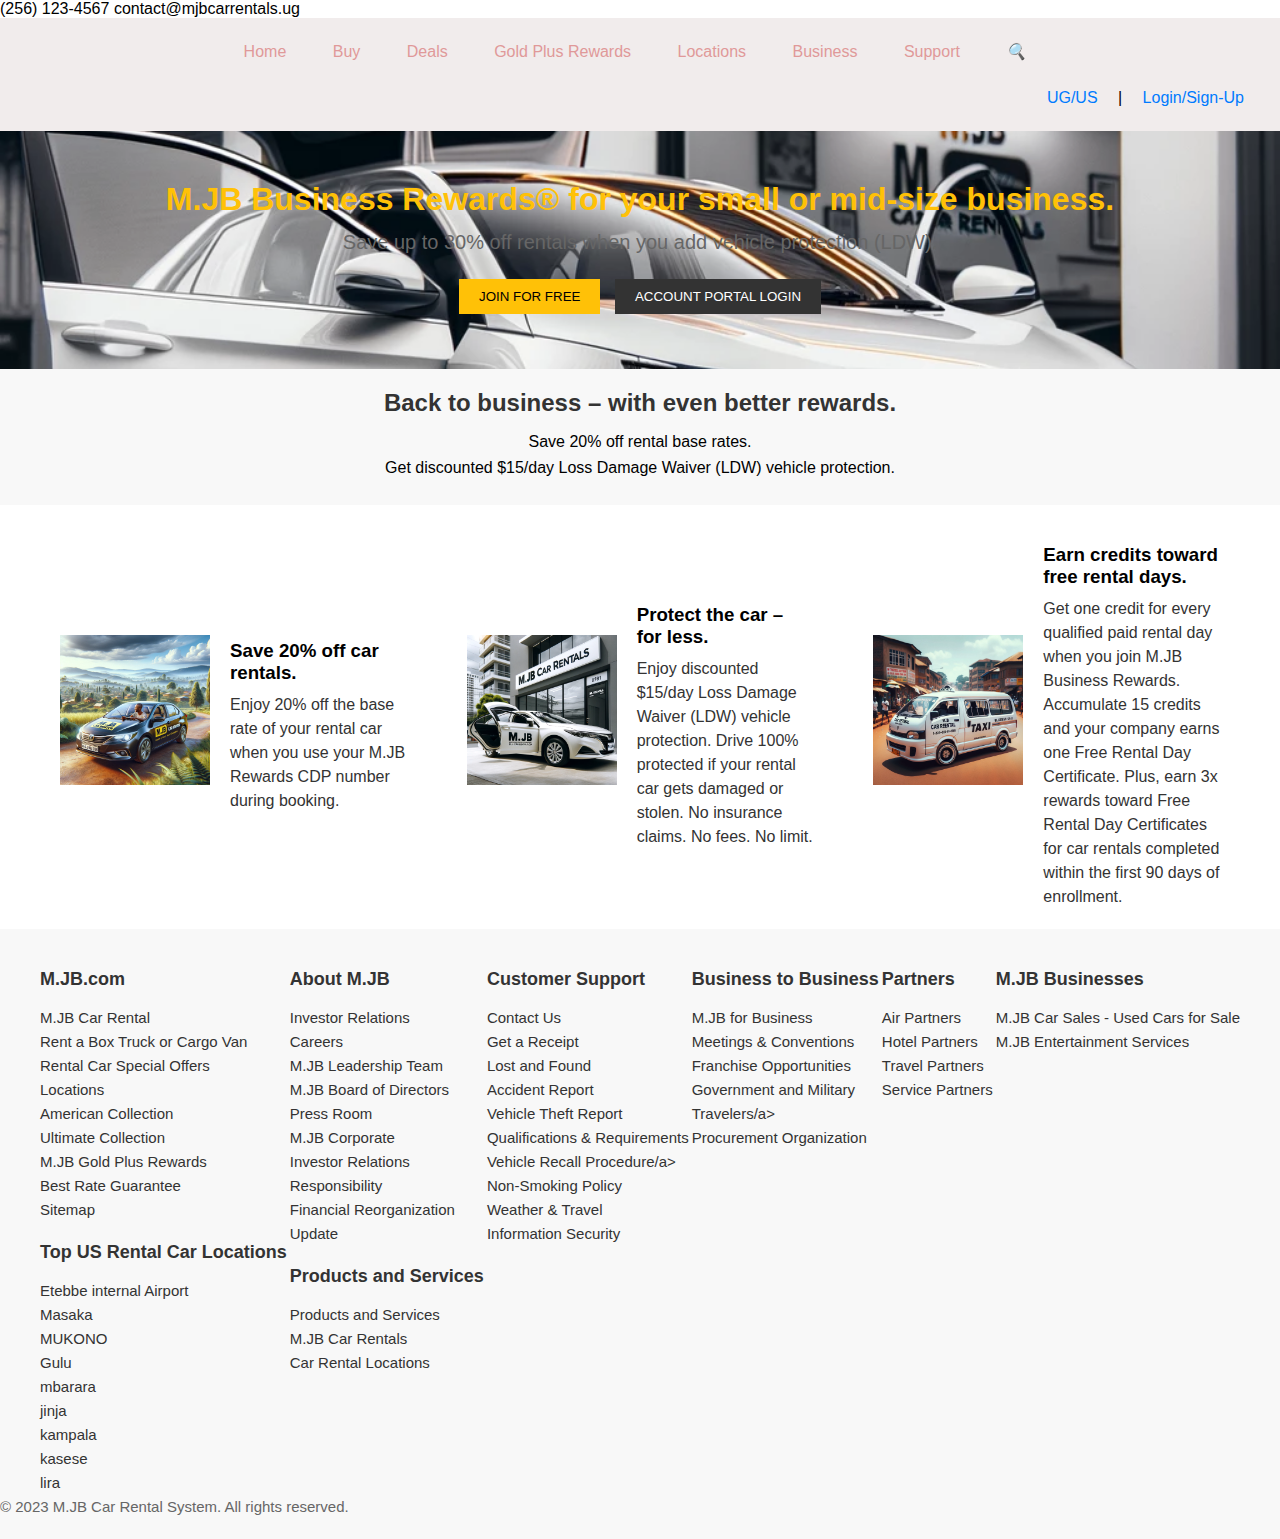
<file: business.html>
<!DOCTYPE html>
<html lang="en">
<head>
    <meta charset="UTF-8">
    <meta name="viewport" content="width=device-width, initial-scale=1.0">
    <title>M.JB Car Rentals - Business</title>
    <link rel="stylesheet" href="styles.css">
</head>
<body>
    <div class="top-bar">
        <div class="contact-info">
            <span class="phone-number">(256) 123-4567</span>
            <span class="email-address">contact@mjbcarrentals.ug</span>
        </div>
        <nav class="navbar">
            <ul class="nav-links">
                <li><a href="index.html">Home</a></li>
                <li><a href="buy.html">Buy</a></li>
                <li><a href="deals.html">Deals</a></li>
                <li><a href="rewards.html">Gold Plus Rewards</a></li>
                <li><a href="locations.html">Locations</a></li>
                <li><a href="business.html">Business</a></li>
                <li><a href="support.html">Support</a></li>
                <li><a href="search.html"><i class="search-icon">🔍</i></a></li>
            </ul>
            <div class="login-signup">
                <a href="language.html">UG/US</a> |
                <a href="login.html">Login/Sign-Up</a>
            </div>
        </nav>
        
    </div>
    
    <section class="business-hero">
        <h1>M.JB Business Rewards® for your small or mid-size business.</h1>
        <p>Save up to 30% off rentals when you add vehicle protection (LDW).</p>
        <button class="join-button">Join for Free</button>
        <button class="login-button">Account Portal Login</button>
    </section>

    <section class="benefits-section">
        <h2>Back to business – with even better rewards.</h2>
        <ul class="benefits-list">
            <li>Save 20% off rental base rates.</li>
            <li>Get discounted $15/day Loss Damage Waiver (LDW) vehicle protection.</li>
            <!-- More benefits -->
        </ul>
    </section>
    <div class="benefit-section">
        <div class="benefit">
          <img src="images/26.webp" alt="Discount Offer" class="benefit-image">
          <div class="benefit-info">
            <h3>Save 20% off car rentals.</h3>
            <p>Enjoy 20% off the base rate of your rental car when you use your M.JB Rewards CDP number during booking.</p>
          </div>
        </div>
      
        <div class="benefit">
          <img src="images/3.webp" alt="Vehicle Protection" class="benefit-image">
          <div class="benefit-info">
            <h3>Protect the car – for less.</h3>
            <p>Enjoy discounted $15/day Loss Damage Waiver (LDW) vehicle protection. Drive 100% protected if your rental car gets damaged or stolen. No insurance claims. No fees. No limit.</p>
          </div>
        </div>
      
        <div class="benefit">
          <img src="images/22.webp" alt="Free Rental Days" class="benefit-image">
          <div class="benefit-info">
            <h3>Earn credits toward free rental days.</h3>
            <p>Get one credit for every qualified paid rental day when you join M.JB Business Rewards. Accumulate 15 credits and your company earns one Free Rental Day Certificate. Plus, earn 3x rewards toward Free Rental Day Certificates for car rentals completed within the first 90 days of enrollment.</p>
          </div>
        </div>
      </div>
      <footer class="site-footer">
        <div class="footer-container">
            <div class="footer-column">
                <h3>M.JB.com</h3>
                <ul>
                    <li><a href="#">M.JB Car Rental</a></li>
                    <li><a href="#">Rent a Box Truck or Cargo Van</a></li>
                    <li><a href="#">Rental Car Special Offers</a></li>
                    <li><a href="#">Locations</a></li>
                    <li><a href="#">American Collection</a></li>
                    <li><a href="#">Ultimate Collection</a></li>
                    <li><a href="#">M.JB Gold Plus Rewards</a></li>
                    <li><a href="#">Best Rate Guarantee</a></li><li>
                        <a href="#">Sitemap</a></li>
                    <!-- Add more links -->
                </ul>
                <h3>Top US Rental Car Locations</h3>
                <ul>
                    <li><a href="#">Etebbe internal Airport</a></li>
                    <li><a href="#"> Masaka </a></li>
                    <li><a href="#">MUKONO</a></li>
                    <li><a href="#">Gulu</a></li>
                    <li><a href="#">mbarara</a></li>
                    <li><a href="#">jinja</a></li>
                    <li><a href="#">kampala</a></li>
                    <li><a href="#">kasese</a></li><li>
                        <a href="#">lira</a></li>
                    <!-- Add more links -->
                </ul>
            </div>
    
            <div class="footer-column">
                <h3>About M.JB </h3>
                <ul>
                    <li><a href="#">Investor Relations</a></li>
                    <li><a href="#">Careers</a></li>
                    <li><a href="#">M.JB Leadership Team</a></li>
                    <li><a href="#">M.JB Board of Directors</a></li>
                    <li><a href="#">Press Room</a></li>
                    <li><a href="#">M.JB Corporate</a></li>
                    <li><a href="#">Investor Relations</a></li>
                    <li><a href="#">Responsibility</a></li>
                    <li><a href="#">Financial Reorganization</a></li>
                    <li><a href="#">Update</a></li>
                    <!-- Add more links -->
                </ul>
                <h3>Products and Services </h3>
                <ul>
                    <li><a href="#">Products and Services</a></li>
                    <li><a href="#">M.JB Car Rentals</a></li>
                    <li><a href="#">Car Rental Locations</a></li>
                    
                    <!-- Add more links -->
                </ul>
            </div>
    
            <!-- Repeat for each column -->
    
            <div class="footer-column">
                <h3>Customer Support</h3>
                <ul>
                    <li><a href="#">Contact Us</a></li>
                    <li><a href="#">Get a Receipt</a></li>
                    <li><a href="#"> Lost and Found</a></li>
                    <li><a href="#">Accident Report</a></li>
                    <li><a href="#">Vehicle Theft Report</a></li>
                    <li><a href="#">Qualifications & Requirements</a></li>
                    <li><a href="#">Vehicle Recall Procedure/a></li>
                    <li><a href="#">Non-Smoking Policy</a></li>
                    <li><a href="#">Weather & Travel</a></li><li>
                        <a href="#">Information Security</a></li>

                    <!-- Add more links -->
                </ul>
            </div>
            <div class="footer-column">
                <h3>Business to Business</h3>
                <ul>
                    <li><a href="#">M.JB for Business</a></li>
                    <li><a href="#">Meetings & Conventions</a></li>
                    <li><a href="#"> Franchise Opportunities </a></li>
                    <li><a href="#">Government and Military</a></li>
                    <li><a href="#">Travelers/a></li>
                    <li><a href="#">Procurement Organization</a></li>
                    

                    <!-- Add more links -->
                </ul>
            </div>
            <div class="footer-column">
                <h3>Partners</h3>
                <ul>
                    <li><a href="#">Air Partners</a></li>
                    <li><a href="#">Hotel Partners</a></li>
                    <li><a href="#"> Travel Partners</a></li>
                    <li><a href="#">Service Partners</a></li>
        
        

                    <!-- Add more links -->
                </ul>
            </div>
            <div class="footer-column">
                <h3>M.JB Businesses</h3>
                <ul>
                    <li><a href="#">M.JB Car Sales - Used Cars for Sale</a></li>
                    <li><a href="#">M.JB Entertainment Services</a></li>

                    

                    <!-- Add more links -->
                </ul>
            </div>
    
    
            <!-- Add other columns -->
        </div>
        <div class="footer-social-media">
            <!-- Add social media links/icons here -->
        </div>
        <div class="footer-legal">
            <p>&copy; 2023 M.JB Car Rental System. All rights reserved.</p>
            <!-- Add more legal links -->
        </div>
    </footer>
      
</body>
</html>
</file>
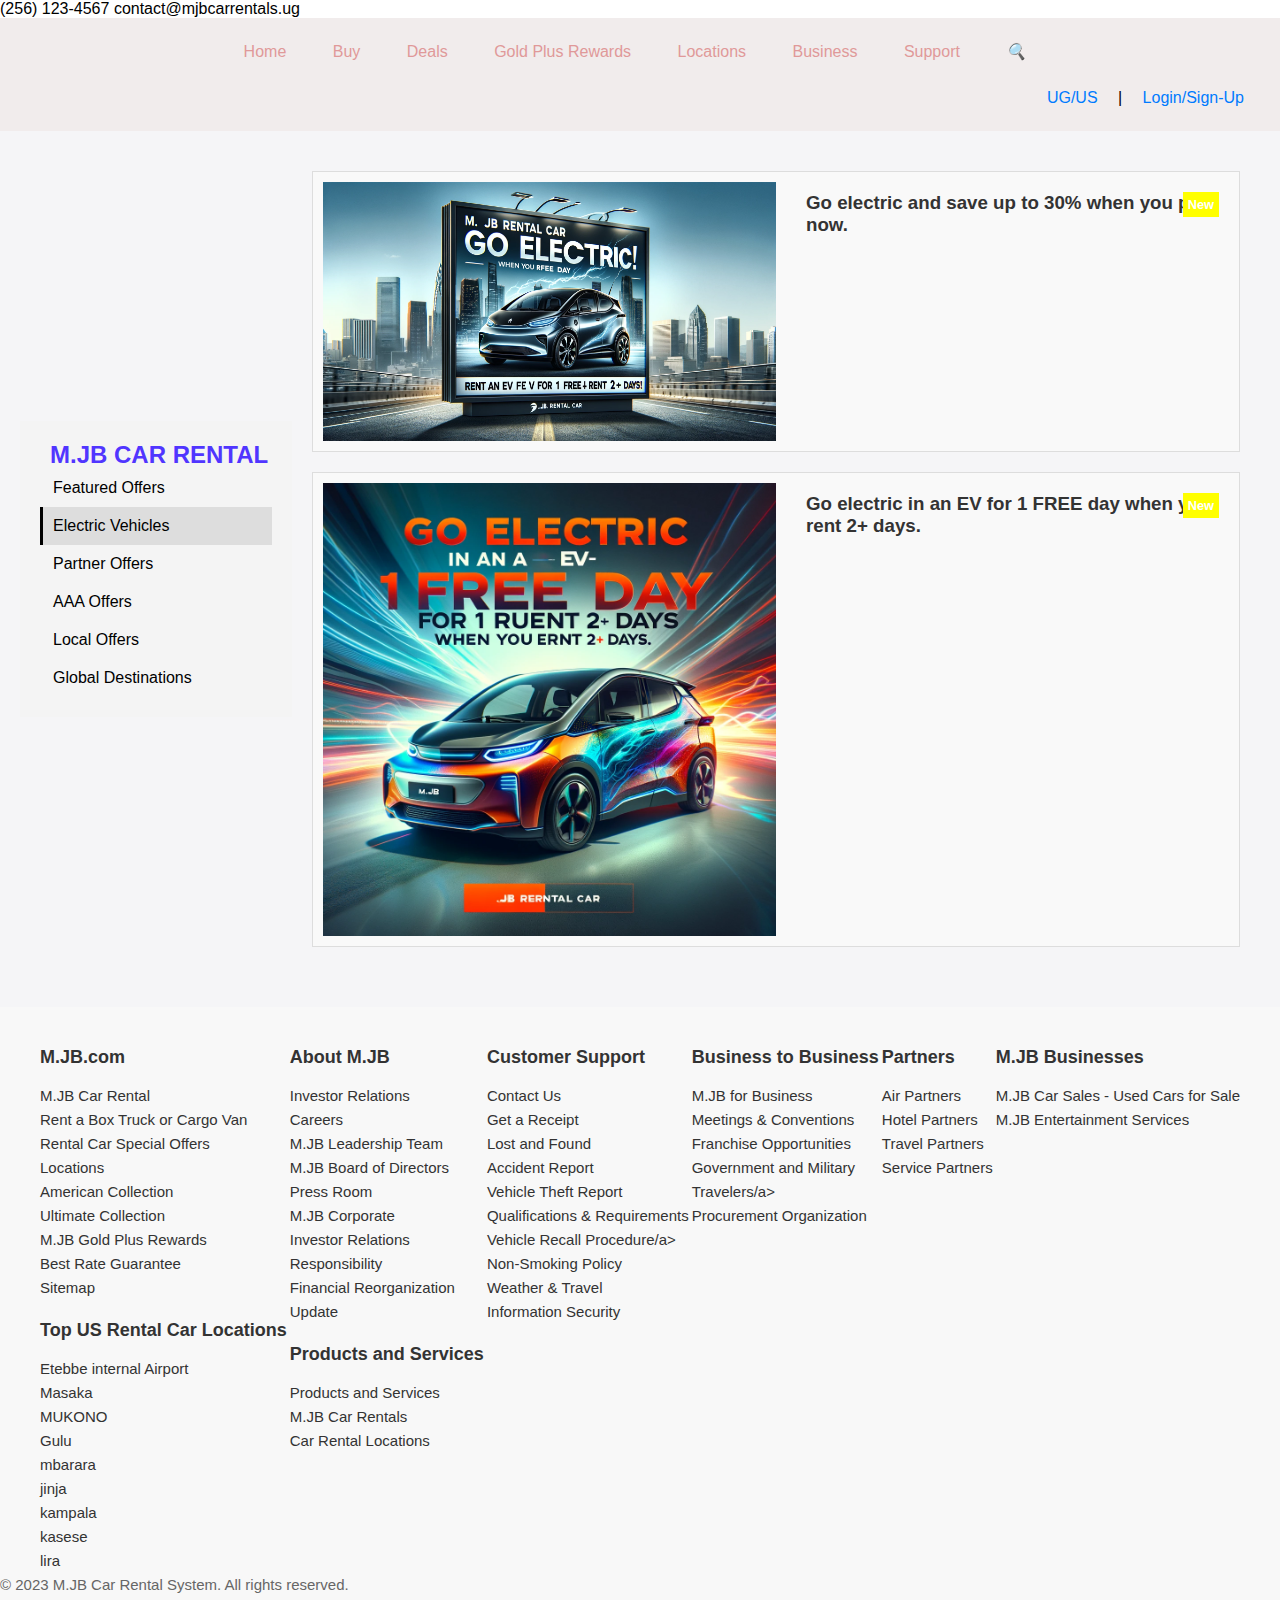
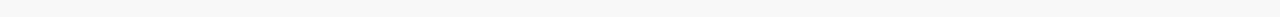
<file: deals.html>
<!DOCTYPE html>
<html lang="en">
<head>
    <meta charset="UTF-8">
    <meta name="viewport" content="width=device-width, initial-scale=1.0">
    <title>M.JB Car Rentals - Deals</title>
    <link rel="stylesheet" href="styles.css">
</head>
<body>
    <div class="top-bar">
        <div class="contact-info">
            <span class="phone-number">(256) 123-4567</span>
            <span class="email-address">contact@mjbcarrentals.ug</span>
        </div>
        <nav class="navbar">
            <ul class="nav-links">
                <li><a href="index.html">Home</a></li>
                <li><a href="buy.html">Buy</a></li>
                <li><a href="deals.html">Deals</a></li>
                <li><a href="rewards.html">Gold Plus Rewards</a></li>
                <li><a href="locations.html">Locations</a></li>
                <li><a href="business.html">Business</a></li>
                <li><a href="support.html">Support</a></li>
                <li><a href="search.html"><i class="search-icon">🔍</i></a></li>
            </ul>
            <div class="login-signup">
                <a href="language.html">UG/US</a> |
                <a href="login.html">Login/Sign-Up</a>
            </div>
        </nav>
        
    </div>
    <div class="container">
        <aside class="sidebar">
            <h2>M.JB CAR RENTAL</h2>
            <nav class="sidebar-nav">
                <ul>
                    <li><a href="#">Featured Offers</a></li>
                    <li><a href="#" class="active">Electric Vehicles</a></li>
                    <li><a href="#">Partner Offers</a></li>
                    <li><a href="#">AAA Offers</a></li>
                    <li><a href="#">Local Offers</a></li>
                    <li><a href="#">Global Destinations</a></li>
                </ul>
            </nav>
        </aside>
        <main class="content">
            <div class="deal">
                <img src="images/2A.webp" alt="Electric Vehicle" class="deal-image">
                <div class="deal-info">
                    <span class="deal-badge">New</span>
                    <h3>Go electric and save up to 30% when you pay now.</h3>
                </div>
            </div>
            <div class="deal">
                <img src="images/1A.webp" alt="Electric Vehicle City" class="deal-image">
                <div class="deal-info">
                    <span class="deal-badge">New</span>
                    <h3>Go electric in an EV for 1 FREE day when you rent 2+ days.</h3>
                </div>
            </div>
            <!-- More deals here -->
        </main>
    </div>
    <footer class="site-footer">
        <div class="footer-container">
            <div class="footer-column">
                <h3>M.JB.com</h3>
                <ul>
                    <li><a href="#">M.JB Car Rental</a></li>
                    <li><a href="#">Rent a Box Truck or Cargo Van</a></li>
                    <li><a href="#">Rental Car Special Offers</a></li>
                    <li><a href="#">Locations</a></li>
                    <li><a href="#">American Collection</a></li>
                    <li><a href="#">Ultimate Collection</a></li>
                    <li><a href="#">M.JB Gold Plus Rewards</a></li>
                    <li><a href="#">Best Rate Guarantee</a></li><li>
                        <a href="#">Sitemap</a></li>
                    <!-- Add more links -->
                </ul>
                <h3>Top US Rental Car Locations</h3>
                <ul>
                    <li><a href="#">Etebbe internal Airport</a></li>
                    <li><a href="#"> Masaka </a></li>
                    <li><a href="#">MUKONO</a></li>
                    <li><a href="#">Gulu</a></li>
                    <li><a href="#">mbarara</a></li>
                    <li><a href="#">jinja</a></li>
                    <li><a href="#">kampala</a></li>
                    <li><a href="#">kasese</a></li><li>
                        <a href="#">lira</a></li>
                    <!-- Add more links -->
                </ul>
            </div>
    
            <div class="footer-column">
                <h3>About M.JB </h3>
                <ul>
                    <li><a href="#">Investor Relations</a></li>
                    <li><a href="#">Careers</a></li>
                    <li><a href="#">M.JB Leadership Team</a></li>
                    <li><a href="#">M.JB Board of Directors</a></li>
                    <li><a href="#">Press Room</a></li>
                    <li><a href="#">M.JB Corporate</a></li>
                    <li><a href="#">Investor Relations</a></li>
                    <li><a href="#">Responsibility</a></li>
                    <li><a href="#">Financial Reorganization</a></li>
                    <li><a href="#">Update</a></li>
                    <!-- Add more links -->
                </ul>
                <h3>Products and Services </h3>
                <ul>
                    <li><a href="#">Products and Services</a></li>
                    <li><a href="#">M.JB Car Rentals</a></li>
                    <li><a href="#">Car Rental Locations</a></li>
                    
                    <!-- Add more links -->
                </ul>
            </div>
    
            <!-- Repeat for each column -->
    
            <div class="footer-column">
                <h3>Customer Support</h3>
                <ul>
                    <li><a href="#">Contact Us</a></li>
                    <li><a href="#">Get a Receipt</a></li>
                    <li><a href="#"> Lost and Found</a></li>
                    <li><a href="#">Accident Report</a></li>
                    <li><a href="#">Vehicle Theft Report</a></li>
                    <li><a href="#">Qualifications & Requirements</a></li>
                    <li><a href="#">Vehicle Recall Procedure/a></li>
                    <li><a href="#">Non-Smoking Policy</a></li>
                    <li><a href="#">Weather & Travel</a></li><li>
                        <a href="#">Information Security</a></li>

                    <!-- Add more links -->
                </ul>
            </div>
            <div class="footer-column">
                <h3>Business to Business</h3>
                <ul>
                    <li><a href="#">M.JB for Business</a></li>
                    <li><a href="#">Meetings & Conventions</a></li>
                    <li><a href="#"> Franchise Opportunities </a></li>
                    <li><a href="#">Government and Military</a></li>
                    <li><a href="#">Travelers/a></li>
                    <li><a href="#">Procurement Organization</a></li>
                    

                    <!-- Add more links -->
                </ul>
            </div>
            <div class="footer-column">
                <h3>Partners</h3>
                <ul>
                    <li><a href="#">Air Partners</a></li>
                    <li><a href="#">Hotel Partners</a></li>
                    <li><a href="#"> Travel Partners</a></li>
                    <li><a href="#">Service Partners</a></li>
        
        

                    <!-- Add more links -->
                </ul>
            </div>
            <div class="footer-column">
                <h3>M.JB Businesses</h3>
                <ul>
                    <li><a href="#">M.JB Car Sales - Used Cars for Sale</a></li>
                    <li><a href="#">M.JB Entertainment Services</a></li>

                    

                    <!-- Add more links -->
                </ul>
            </div>
    
    
            <!-- Add other columns -->
        </div>
        <div class="footer-social-media">
            <!-- Add social media links/icons here -->
        </div>
        <div class="footer-legal">
            <p>&copy; 2023 M.JB Car Rental System. All rights reserved.</p>
            <!-- Add more legal links -->
        </div>
    </footer>
    
</body>
</html>
</file>
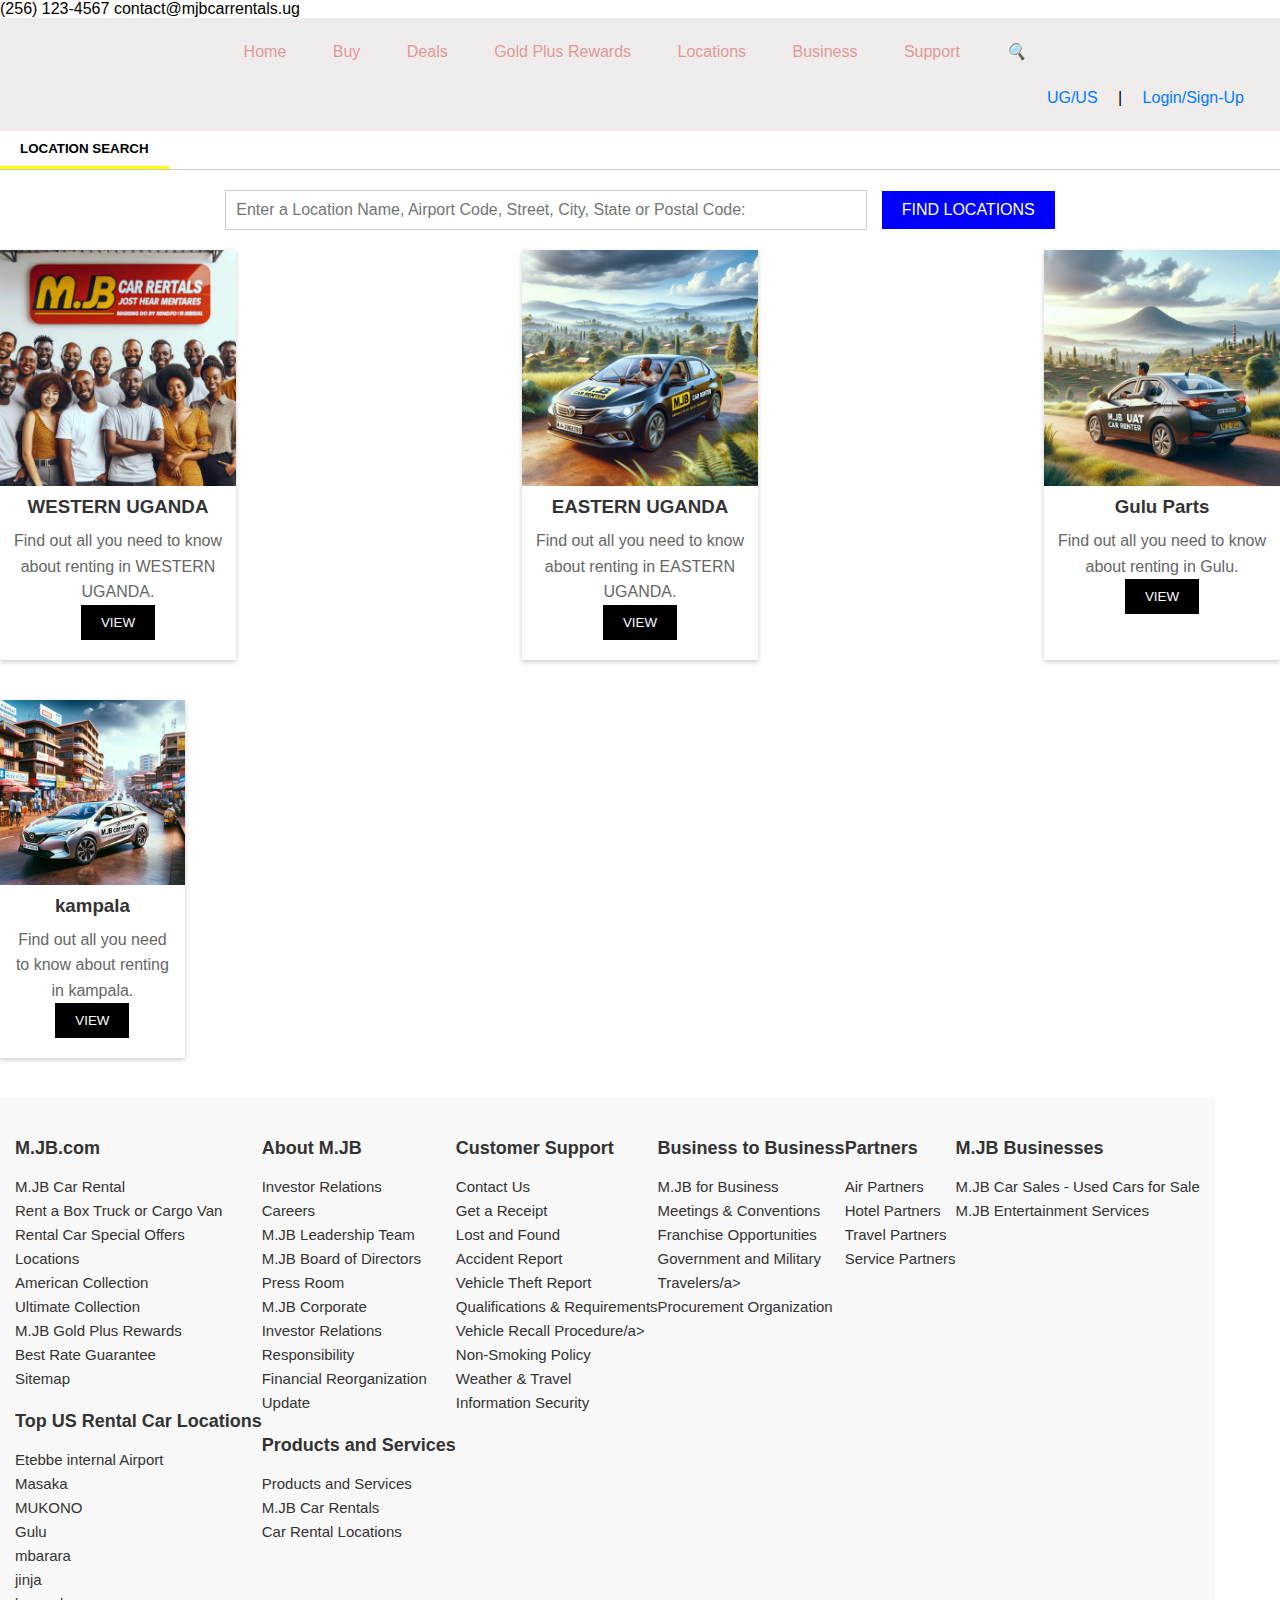
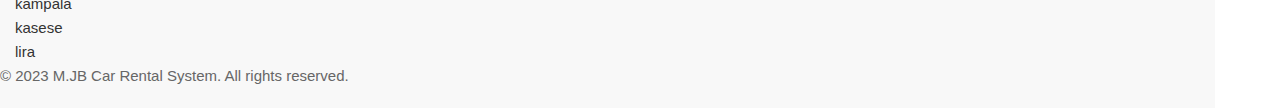
<file: locations.html>
<!DOCTYPE html>
<html lang="en">
<head>
    <meta charset="UTF-8">
    <meta name="viewport" content="width=device-width, initial-scale=1.0">
    <title>M.JB Car Rentals - Locations</title>
    <link rel="stylesheet" href="styles.css">
</head>
<body>
    <div class="top-bar">
        <div class="contact-info">
            <span class="phone-number">(256) 123-4567</span>
            <span class="email-address">contact@mjbcarrentals.ug</span>
        </div>
        <nav class="navbar">
            <ul class="nav-links">
                <li><a href="index.html">Home</a></li>
                <li><a href="buy.html">Buy</a></li>
                <li><a href="deals.html">Deals</a></li>
                <li><a href="rewards.html">Gold Plus Rewards</a></li>
                <li><a href="locations.html">Locations</a></li>
                <li><a href="business.html">Business</a></li>
                <li><a href="support.html">Support</a></li>
                <li><a href="search.html"><i class="search-icon">🔍</i></a></li>
            </ul>
            <div class="login-signup">
                <a href="language.html">UG/US</a> |
                <a href="login.html">Login/Sign-Up</a>
            </div>
        </nav>
        
    </div>
    <div class="tabs">
        <button class="tab-button active">Location Search</button>
        <button class="tab-button">Location Directory</button>
    </div>
    <div class="search-container">
        <input type="text" id="location-search" name="location-search" placeholder="Enter a Location Name, Airport Code, Street, City, State or Postal Code:">
        <button id="find-locations" name="find-locations">Find Locations</button>
    </div>
    <div class="locations-section">
        <div class="location-card">
          <img src="images/10.webp" alt="WESTERN UGANDA" class="location-image">
          <h3>WESTERN UGANDA</h3>
          <p>Find out all you need to know about renting in WESTERN UGANDA.</p>
          <button>View</button>
        </div>
        <div class="location-card">
            <img src="images/26.webp" alt="WESTERN UGANDA" class="location-image">
            <h3>EASTERN UGANDA</h3>
            <p>Find out all you need to know about renting in EASTERN UGANDA.</p>
            <button>View</button>
          </div>
        
        <!-- Repeat for each location -->
        
        <div class="location-card">
          <img src="images/27.webp" alt="Gulu" class="location-image">
          <h3>Gulu Parts</h3>
          <p>Find out all you need to know about renting in Gulu.</p>
          <button>View</button>
        </div>
        <div class="locations-section">
            <div class="location-card">
              <img src="images/24.webp" alt="kampala" class="location-image">
              <h3>kampala</h3>
              <p>Find out all you need to know about renting in kampala.</p>
              <button>View</button>
            </div>
            
            <!-- Repeat for each location -->
            
          

        
        <!-- Add more location cards here -->
      </div>
      
    <footer class="site-footer">
        <div class="footer-container">
            <div class="footer-column">
                <h3>M.JB.com</h3>
                <ul>
                    <li><a href="#">M.JB Car Rental</a></li>
                    <li><a href="#">Rent a Box Truck or Cargo Van</a></li>
                    <li><a href="#">Rental Car Special Offers</a></li>
                    <li><a href="#">Locations</a></li>
                    <li><a href="#">American Collection</a></li>
                    <li><a href="#">Ultimate Collection</a></li>
                    <li><a href="#">M.JB Gold Plus Rewards</a></li>
                    <li><a href="#">Best Rate Guarantee</a></li><li>
                        <a href="#">Sitemap</a></li>
                    <!-- Add more links -->
                </ul>
                <h3>Top US Rental Car Locations</h3>
                <ul>
                    <li><a href="#">Etebbe internal Airport</a></li>
                    <li><a href="#"> Masaka </a></li>
                    <li><a href="#">MUKONO</a></li>
                    <li><a href="#">Gulu</a></li>
                    <li><a href="#">mbarara</a></li>
                    <li><a href="#">jinja</a></li>
                    <li><a href="#">kampala</a></li>
                    <li><a href="#">kasese</a></li><li>
                        <a href="#">lira</a></li>
                    <!-- Add more links -->
                </ul>
            </div>
    
            <div class="footer-column">
                <h3>About M.JB </h3>
                <ul>
                    <li><a href="#">Investor Relations</a></li>
                    <li><a href="#">Careers</a></li>
                    <li><a href="#">M.JB Leadership Team</a></li>
                    <li><a href="#">M.JB Board of Directors</a></li>
                    <li><a href="#">Press Room</a></li>
                    <li><a href="#">M.JB Corporate</a></li>
                    <li><a href="#">Investor Relations</a></li>
                    <li><a href="#">Responsibility</a></li>
                    <li><a href="#">Financial Reorganization</a></li>
                    <li><a href="#">Update</a></li>
                    <!-- Add more links -->
                </ul>
                <h3>Products and Services </h3>
                <ul>
                    <li><a href="#">Products and Services</a></li>
                    <li><a href="#">M.JB Car Rentals</a></li>
                    <li><a href="#">Car Rental Locations</a></li>
                    
                    <!-- Add more links -->
                </ul>
            </div>
    
            <!-- Repeat for each column -->
    
            <div class="footer-column">
                <h3>Customer Support</h3>
                <ul>
                    <li><a href="#">Contact Us</a></li>
                    <li><a href="#">Get a Receipt</a></li>
                    <li><a href="#"> Lost and Found</a></li>
                    <li><a href="#">Accident Report</a></li>
                    <li><a href="#">Vehicle Theft Report</a></li>
                    <li><a href="#">Qualifications & Requirements</a></li>
                    <li><a href="#">Vehicle Recall Procedure/a></li>
                    <li><a href="#">Non-Smoking Policy</a></li>
                    <li><a href="#">Weather & Travel</a></li><li>
                        <a href="#">Information Security</a></li>

                    <!-- Add more links -->
                </ul>
            </div>
            <div class="footer-column">
                <h3>Business to Business</h3>
                <ul>
                    <li><a href="#">M.JB for Business</a></li>
                    <li><a href="#">Meetings & Conventions</a></li>
                    <li><a href="#"> Franchise Opportunities </a></li>
                    <li><a href="#">Government and Military</a></li>
                    <li><a href="#">Travelers/a></li>
                    <li><a href="#">Procurement Organization</a></li>
                    

                    <!-- Add more links -->
                </ul>
            </div>
            <div class="footer-column">
                <h3>Partners</h3>
                <ul>
                    <li><a href="#">Air Partners</a></li>
                    <li><a href="#">Hotel Partners</a></li>
                    <li><a href="#"> Travel Partners</a></li>
                    <li><a href="#">Service Partners</a></li>
        
        

                    <!-- Add more links -->
                </ul>
            </div>
            <div class="footer-column">
                <h3>M.JB Businesses</h3>
                <ul>
                    <li><a href="#">M.JB Car Sales - Used Cars for Sale</a></li>
                    <li><a href="#">M.JB Entertainment Services</a></li>

                    

                    <!-- Add more links -->
                </ul>
            </div>
    
    
            <!-- Add other columns -->
        </div>
        <div class="footer-social-media">
            <!-- Add social media links/icons here -->
        </div>
        <div class="footer-legal">
            <p>&copy; 2023 M.JB Car Rental System. All rights reserved.</p>
            <!-- Add more legal links -->
        </div>
    </footer>
</body>
</html>
</file>
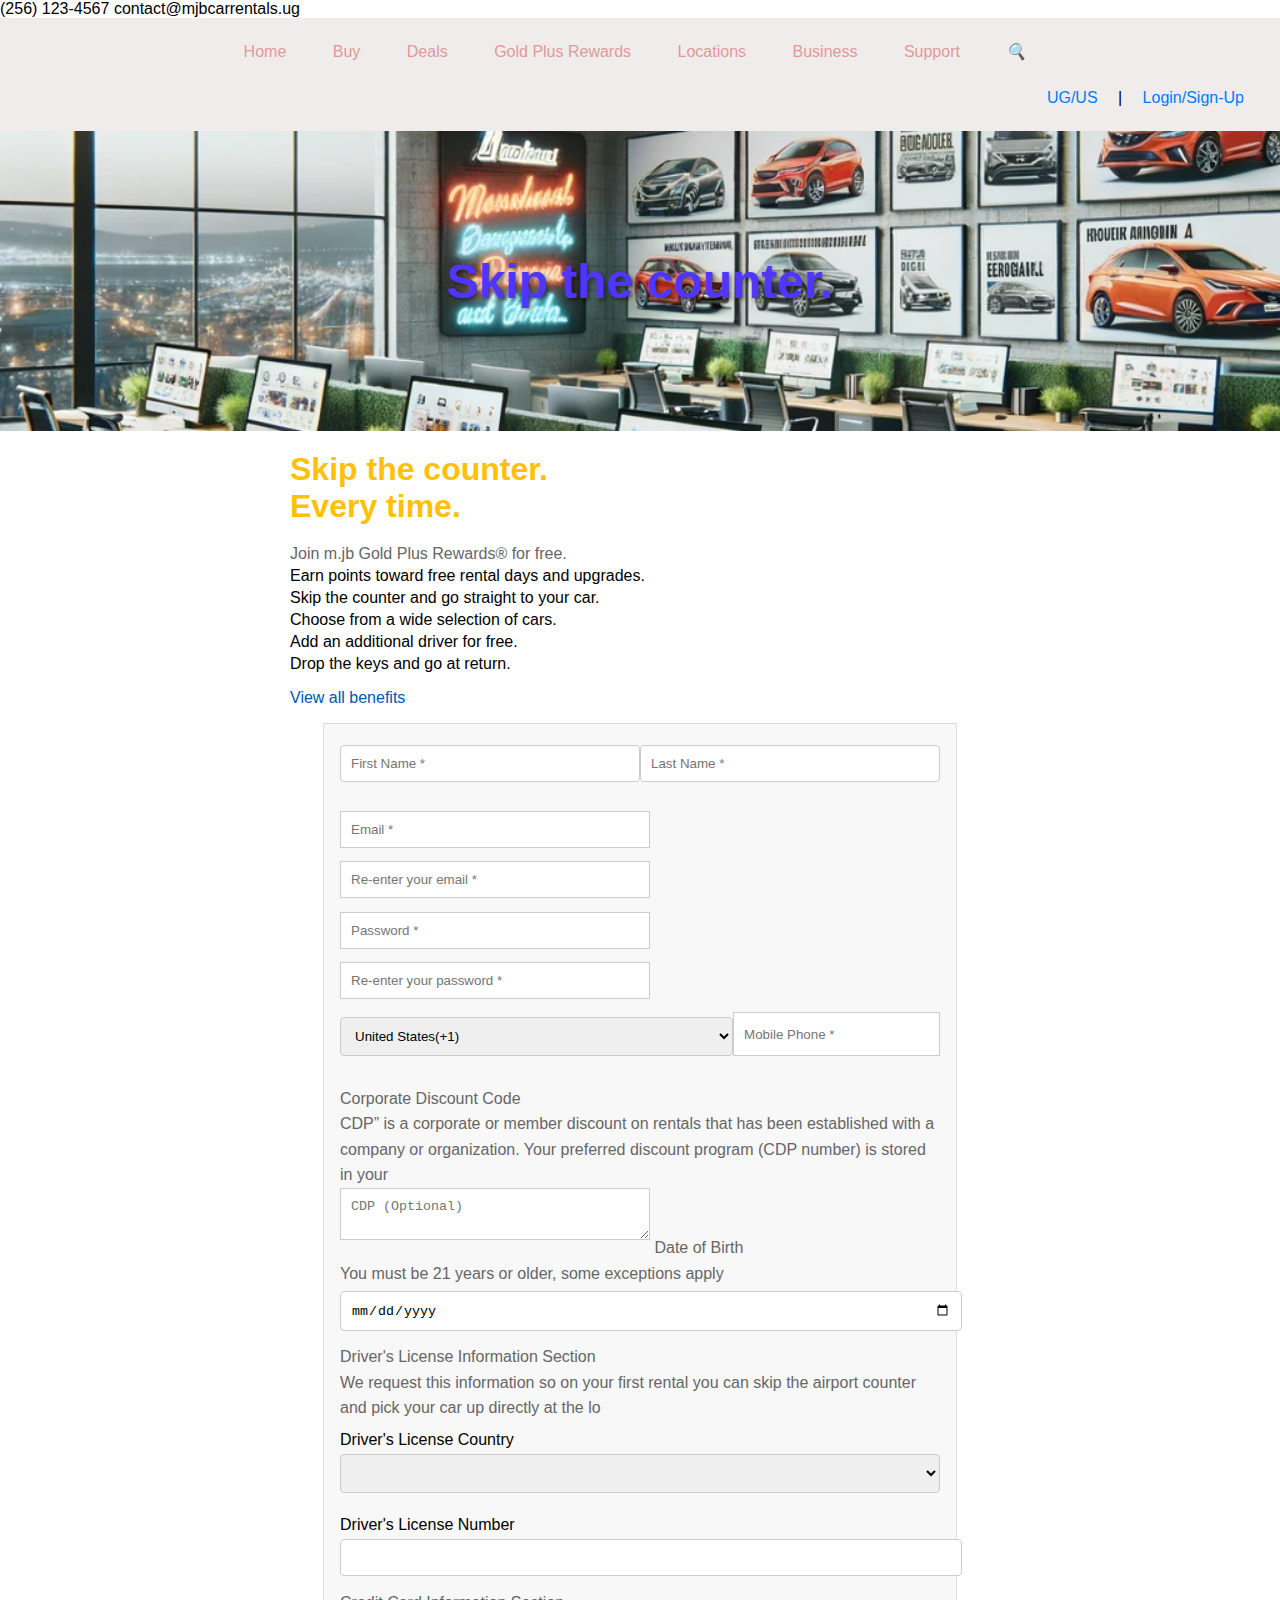
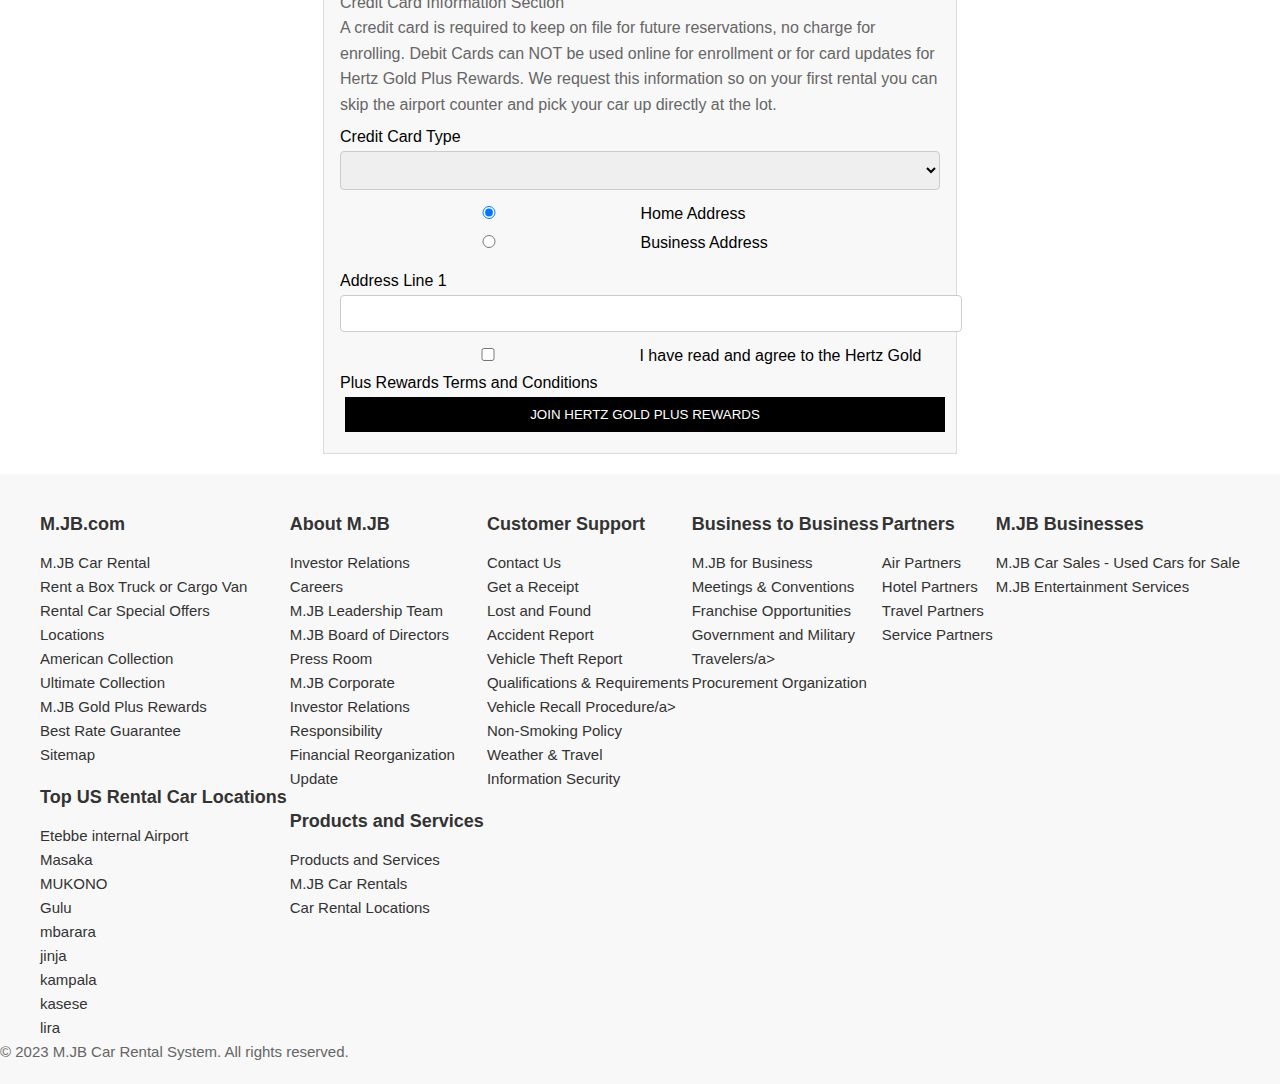
<file: rewards.html>
<!DOCTYPE html>
<html lang="en">
<head>
    <meta charset="UTF-8">
    <meta name="viewport" content="width=device-width, initial-scale=1.0">
    <title>M.JB Car Rentals - Rewards</title>
    <link rel="stylesheet" href="styles.css">
</head>
<body>
    <div class="top-bar">
        <div class="contact-info">
            <span class="phone-number">(256) 123-4567</span>
            <span class="email-address">contact@mjbcarrentals.ug</span>
        </div>
        <nav class="navbar">
            <ul class="nav-links">
                <li><a href="index.html">Home</a></li>
                <li><a href="buy.html">Buy</a></li>
                <li><a href="deals.html">Deals</a></li>
                <li><a href="rewards.html">Gold Plus Rewards</a></li>
                <li><a href="locations.html">Locations</a></li>
                <li><a href="business.html">Business</a></li>
                <li><a href="support.html">Support</a></li>
                <li><a href="search.html"><i class="search-icon">🔍</i></a></li>
            </ul>
            <div class="login-signup">
                <a href="language.html">UG/US</a> |
                <a href="login.html">Login/Sign-Up</a>
            </div>
        </nav>
        <!-- Place this at the top of your rewards page where you want the image to appear -->
<header class="rewards-header">
    <h2>Skip the counter.</h2>
</header>

<!-- The rest of your rewards page content goes here -->

        
    </div>
    <div class="rewards-container">
        <div class="rewards-info">

            <div class="rewards-section">
                <h1>Skip the counter.<br>Every time.</h1>
                <p>Join m.jb Gold Plus Rewards® for free.</p>
                <ul class="rewards-list">
                    <li>Earn points toward free rental days and upgrades.</li>
                    <li>Skip the counter and go straight to your car.</li>
                    <li>Choose from a wide selection of cars.</li>
                    <li>Add an additional driver for free.</li>
                    <li>Drop the keys and go at return.</li>
                </ul>
                <a href="#" class="view-all-benefits">View all benefits</a>
            
                <form class="rewards-form">
                    <div class="form-row">
                        <input type="text" placeholder="First Name *" required>
                        <input type="text" placeholder="Last Name *" required>
                    </div>
                    <input type="email" placeholder="Email *" required>
                    <input type="email" placeholder="Re-enter your email *" required>
                    <input type="password" placeholder="Password *" required>
                    <input type="password" placeholder="Re-enter your password *" required>
                    <div class="form-row">
                        <select name="country-code" required>
                            <option value="1">United States(+1)</option>
                            <!-- More country codes -->
                        </select>
                        <input type="tel" placeholder="Mobile Phone *" required>
                    </div>
                    <p>Corporate Discount Code</p>
                    <p>CDP” is a corporate or member discount on rentals that has been established with a company or organization. Your preferred discount program (CDP number) is stored in your <br and appears in the Reservation process. If you don’t have a CDP, please proceed to the next section.</p>
                    <textarea placeholder="CDP (Optional)"></textarea>
                    

                    <label for="dob">Date of Birth</label>
                    <p>You must be 21 years or older, some exceptions apply</p>
                    <input type="date" id="dob" name="dob" required>

                    <p> Driver's License Information Section</p>
                    <p>We request this information so on your first rental you can skip the airport counter and pick your car up directly at the lo</p>

                    <label for="drivers-license-country">Driver's License Country</label>
                    <select id="drivers-license-country" name="drivers-license-country" required>
                        <!-- Populate with options -->
                    </select>

                    <label for="drivers-license-number">Driver's License Number</label>
                    <input type="text" id="drivers-license-number" name="drivers-license-number" required>

                    <!-- Credit Card Information Section -->
                    <p>Credit Card Information Section</p>
                    <P>A credit card is required to keep on file for future reservations, no charge for enrolling. Debit Cards can NOT be used online for enrollment or for card updates for Hertz Gold Plus Rewards.

                        We request this information so on your first rental you can skip the airport counter and pick your car up directly at the lot.</P>
                    <label for="credit-card-type">Credit Card Type</label>
                    <select id="credit-card-type" name="credit-card-type" required>
                        <!-- Populate with options -->
                    </select>

                    <!-- Billing Address Section -->
                    <div class="address-selection">
                        <input type="radio" id="home-address" name="address-type" checked>
                        <label for="home-address">Home Address</label>
                        <input type="radio" id="business-address" name="address-type">
                        <label for="business-address">Business Address</label>
                    </div>

                    <label for="address-line1">Address Line 1</label>
                    <input type="text" id="address-line1" name="address-line1" required>

                    <!-- ... (additional address fields) ... -->

                    <!-- Terms and Conditions Checkbox -->
                    <div class="terms-and-conditions">
                        <input type="checkbox" id="terms" name="terms" required>
                        <label for="terms">I have read and agree to the Hertz Gold Plus Rewards Terms and Conditions</label>
                    </div>

                    <!-- Form Submission Button -->
                    <button type="submit" class="join-button">Join Hertz Gold Plus Rewards</button>

                    <!-- ... (end of form) ... -->

            
                    
                    

                </form>
            </div>
            
    <footer class="site-footer">
        <div class="footer-container">
            <div class="footer-column">
                <h3>M.JB.com</h3>
                <ul>
                    <li><a href="#">M.JB Car Rental</a></li>
                    <li><a href="#">Rent a Box Truck or Cargo Van</a></li>
                    <li><a href="#">Rental Car Special Offers</a></li>
                    <li><a href="#">Locations</a></li>
                    <li><a href="#">American Collection</a></li>
                    <li><a href="#">Ultimate Collection</a></li>
                    <li><a href="#">M.JB Gold Plus Rewards</a></li>
                    <li><a href="#">Best Rate Guarantee</a></li><li>
                        <a href="#">Sitemap</a></li>
                    <!-- Add more links -->
                </ul>
                <h3>Top US Rental Car Locations</h3>
                <ul>
                    <li><a href="#">Etebbe internal Airport</a></li>
                    <li><a href="#"> Masaka </a></li>
                    <li><a href="#">MUKONO</a></li>
                    <li><a href="#">Gulu</a></li>
                    <li><a href="#">mbarara</a></li>
                    <li><a href="#">jinja</a></li>
                    <li><a href="#">kampala</a></li>
                    <li><a href="#">kasese</a></li><li>
                        <a href="#">lira</a></li>
                    <!-- Add more links -->
                </ul>
            </div>
    
            <div class="footer-column">
                <h3>About M.JB </h3>
                <ul>
                    <li><a href="#">Investor Relations</a></li>
                    <li><a href="#">Careers</a></li>
                    <li><a href="#">M.JB Leadership Team</a></li>
                    <li><a href="#">M.JB Board of Directors</a></li>
                    <li><a href="#">Press Room</a></li>
                    <li><a href="#">M.JB Corporate</a></li>
                    <li><a href="#">Investor Relations</a></li>
                    <li><a href="#">Responsibility</a></li>
                    <li><a href="#">Financial Reorganization</a></li>
                    <li><a href="#">Update</a></li>
                    <!-- Add more links -->
                </ul>
                <h3>Products and Services </h3>
                <ul>
                    <li><a href="#">Products and Services</a></li>
                    <li><a href="#">M.JB Car Rentals</a></li>
                    <li><a href="#">Car Rental Locations</a></li>
                    
                    <!-- Add more links -->
                </ul>
            </div>
    
            <!-- Repeat for each column -->
    
            <div class="footer-column">
                <h3>Customer Support</h3>
                <ul>
                    <li><a href="#">Contact Us</a></li>
                    <li><a href="#">Get a Receipt</a></li>
                    <li><a href="#"> Lost and Found</a></li>
                    <li><a href="#">Accident Report</a></li>
                    <li><a href="#">Vehicle Theft Report</a></li>
                    <li><a href="#">Qualifications & Requirements</a></li>
                    <li><a href="#">Vehicle Recall Procedure/a></li>
                    <li><a href="#">Non-Smoking Policy</a></li>
                    <li><a href="#">Weather & Travel</a></li><li>
                        <a href="#">Information Security</a></li>

                    <!-- Add more links -->
                </ul>
            </div>
            <div class="footer-column">
                <h3>Business to Business</h3>
                <ul>
                    <li><a href="#">M.JB for Business</a></li>
                    <li><a href="#">Meetings & Conventions</a></li>
                    <li><a href="#"> Franchise Opportunities </a></li>
                    <li><a href="#">Government and Military</a></li>
                    <li><a href="#">Travelers/a></li>
                    <li><a href="#">Procurement Organization</a></li>
                    

                    <!-- Add more links -->
                </ul>
            </div>
            <div class="footer-column">
                <h3>Partners</h3>
                <ul>
                    <li><a href="#">Air Partners</a></li>
                    <li><a href="#">Hotel Partners</a></li>
                    <li><a href="#"> Travel Partners</a></li>
                    <li><a href="#">Service Partners</a></li>
        
        

                    <!-- Add more links -->
                </ul>
            </div>
            <div class="footer-column">
                <h3>M.JB Businesses</h3>
                <ul>
                    <li><a href="#">M.JB Car Sales - Used Cars for Sale</a></li>
                    <li><a href="#">M.JB Entertainment Services</a></li>

                    

                    <!-- Add more links -->
                </ul>
            </div>
    
    
            <!-- Add other columns -->
        </div>
        <div class="footer-social-media">
            <!-- Add social media links/icons here -->
        </div>
        <div class="footer-legal">
            <p>&copy; 2023 M.JB Car Rental System. All rights reserved.</p>
            <!-- Add more legal links -->
        </div>
    </footer>
    
</body>
</html>
</file>
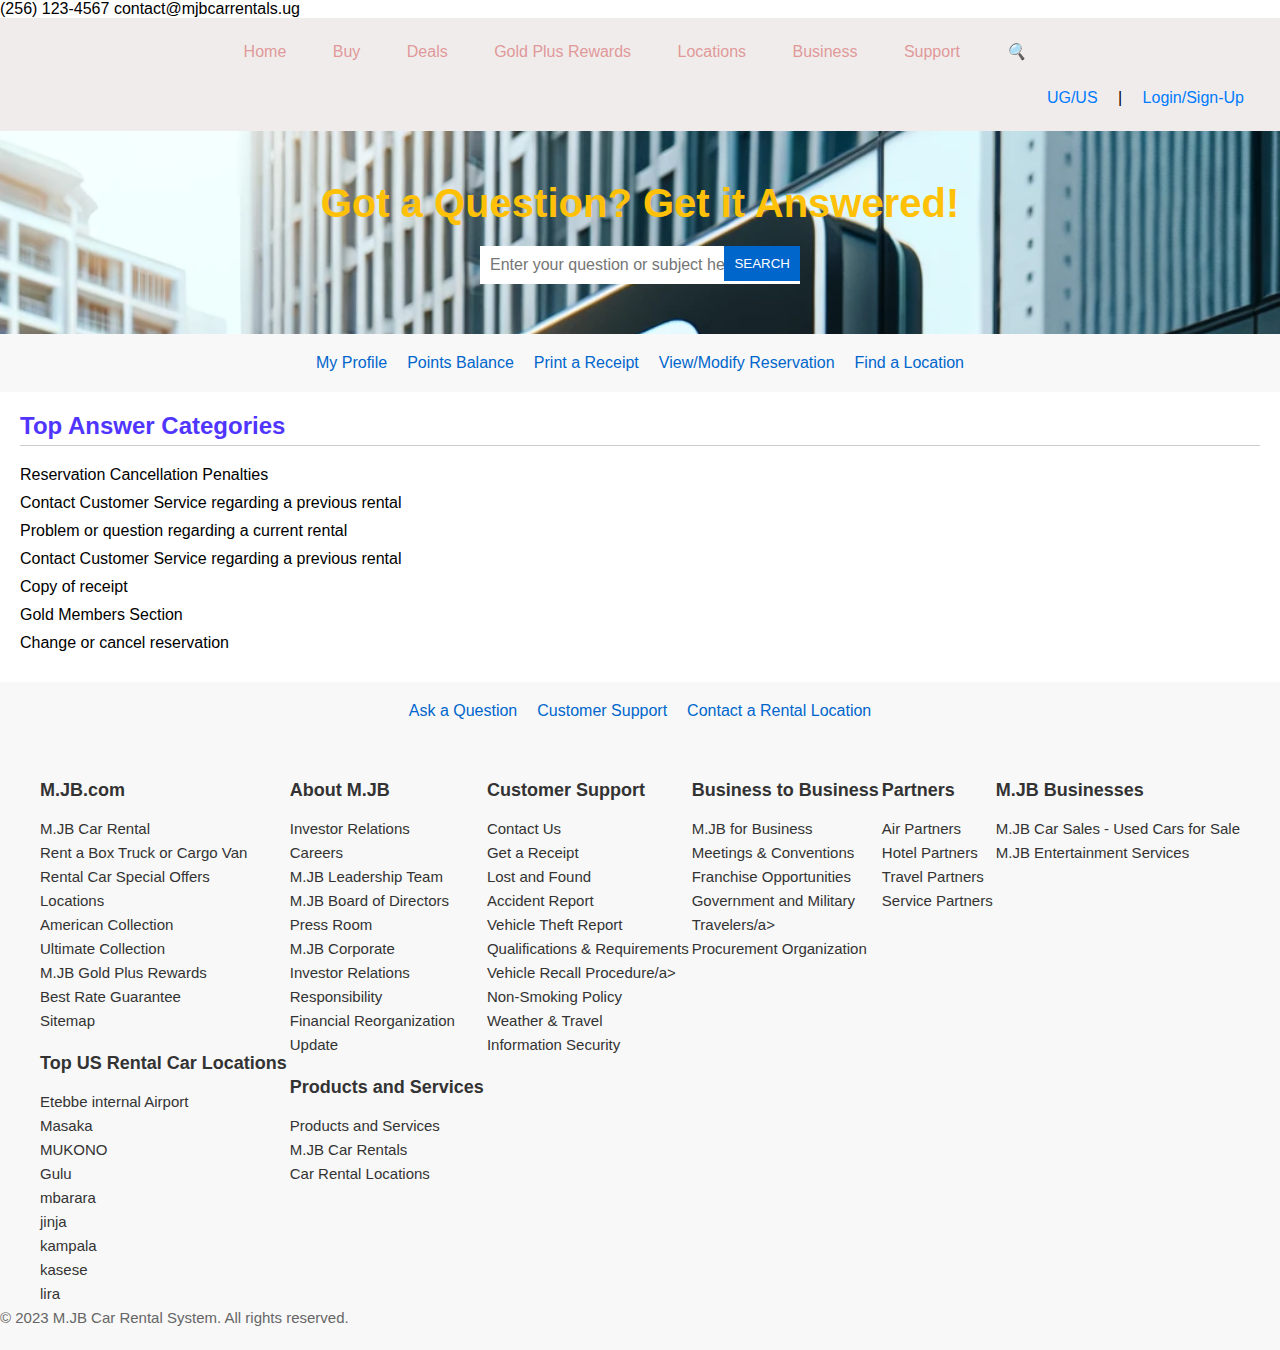
<file: support.html>
<!DOCTYPE html>
<html lang="en">
<head>
    <meta charset="UTF-8">
    <meta name="viewport" content="width=device-width, initial-scale=1.0">
    <title>M.JB Car Rentals - Support</title>
    <link rel="stylesheet" href="styles.css">
</head>
<body>
    <div class="top-bar">
        <div class="contact-info">
            <span class="phone-number">(256) 123-4567</span>
            <span class="email-address">contact@mjbcarrentals.ug</span>
        </div>
        <nav class="navbar">
            <ul class="nav-links">
                <li><a href="index.html">Home</a></li>
                <li><a href="buy.html">Buy</a></li>
                <li><a href="deals.html">Deals</a></li>
                <li><a href="rewards.html">Gold Plus Rewards</a></li>
                <li><a href="locations.html">Locations</a></li>
                <li><a href="business.html">Business</a></li>
                <li><a href="support.html">Support</a></li>
                <li><a href="search.html"><i class="search-icon">🔍</i></a></li>
            </ul>
            <div class="login-signup">
                <a href="language.html">UG/US</a> |
                <a href="login.html">Login/Sign-Up</a>
            </div>
        </nav>
        
    </div>
    <section class="support-hero">
        <h1>Got a Question? Get it Answered!</h1>
        <div class="search-box">
            <input type="text" placeholder="Enter your question or subject here...">
            <button type="submit">Search</button>
        </div>
    </section>

    <section class="related-tools">
        <!-- Icons should be replaced with your own icons -->
        <a href="#" class="tool-link">My Profile</a>
        <a href="#" class="tool-link">Points Balance</a>
        <a href="#" class="tool-link">Print a Receipt</a>
        <a href="#" class="tool-link">View/Modify Reservation</a>
        <a href="#" class="tool-link">Find a Location</a>
        <!-- More links here -->
    </section>

    <section class="top-categories">
        <h2>Top Answer Categories</h2>
        <ul>
            <li>Reservation Cancellation Penalties</li>
            <li>Contact Customer Service regarding a previous rental</li>
            <li>Problem or question regarding a current rental</li>
            <li>Contact Customer Service regarding a previous rental</li>
            <li>Copy of receipt</li>
            <li> Gold Members Section</li>
            <li>Change or cancel reservation</li>
            <!-- More categories here -->
        </ul>
    </section>
    <section class="related-tools">
        <!-- Icons should be replaced with your own icons -->
        <a href="#" class="tool-link">Ask a Question</a>
        <a href="#" class="tool-link">Customer Support</a>
        <a href="#" class="tool-link">Contact a Rental Location</a>
    
        <!-- More links here -->
    </section>
    <footer class="site-footer">
        <div class="footer-container">
            <div class="footer-column">
                <h3>M.JB.com</h3>
                <ul>
                    <li><a href="#">M.JB Car Rental</a></li>
                    <li><a href="#">Rent a Box Truck or Cargo Van</a></li>
                    <li><a href="#">Rental Car Special Offers</a></li>
                    <li><a href="#">Locations</a></li>
                    <li><a href="#">American Collection</a></li>
                    <li><a href="#">Ultimate Collection</a></li>
                    <li><a href="#">M.JB Gold Plus Rewards</a></li>
                    <li><a href="#">Best Rate Guarantee</a></li><li>
                        <a href="#">Sitemap</a></li>
                    <!-- Add more links -->
                </ul>
                <h3>Top US Rental Car Locations</h3>
                <ul>
                    <li><a href="#">Etebbe internal Airport</a></li>
                    <li><a href="#"> Masaka </a></li>
                    <li><a href="#">MUKONO</a></li>
                    <li><a href="#">Gulu</a></li>
                    <li><a href="#">mbarara</a></li>
                    <li><a href="#">jinja</a></li>
                    <li><a href="#">kampala</a></li>
                    <li><a href="#">kasese</a></li><li>
                        <a href="#">lira</a></li>
                    <!-- Add more links -->
                </ul>
            </div>
    
            <div class="footer-column">
                <h3>About M.JB </h3>
                <ul>
                    <li><a href="#">Investor Relations</a></li>
                    <li><a href="#">Careers</a></li>
                    <li><a href="#">M.JB Leadership Team</a></li>
                    <li><a href="#">M.JB Board of Directors</a></li>
                    <li><a href="#">Press Room</a></li>
                    <li><a href="#">M.JB Corporate</a></li>
                    <li><a href="#">Investor Relations</a></li>
                    <li><a href="#">Responsibility</a></li>
                    <li><a href="#">Financial Reorganization</a></li>
                    <li><a href="#">Update</a></li>
                    <!-- Add more links -->
                </ul>
                <h3>Products and Services </h3>
                <ul>
                    <li><a href="#">Products and Services</a></li>
                    <li><a href="#">M.JB Car Rentals</a></li>
                    <li><a href="#">Car Rental Locations</a></li>
                    
                    <!-- Add more links -->
                </ul>
            </div>
    
            <!-- Repeat for each column -->
    
            <div class="footer-column">
                <h3>Customer Support</h3>
                <ul>
                    <li><a href="#">Contact Us</a></li>
                    <li><a href="#">Get a Receipt</a></li>
                    <li><a href="#"> Lost and Found</a></li>
                    <li><a href="#">Accident Report</a></li>
                    <li><a href="#">Vehicle Theft Report</a></li>
                    <li><a href="#">Qualifications & Requirements</a></li>
                    <li><a href="#">Vehicle Recall Procedure/a></li>
                    <li><a href="#">Non-Smoking Policy</a></li>
                    <li><a href="#">Weather & Travel</a></li><li>
                        <a href="#">Information Security</a></li>

                    <!-- Add more links -->
                </ul>
            </div>
            <div class="footer-column">
                <h3>Business to Business</h3>
                <ul>
                    <li><a href="#">M.JB for Business</a></li>
                    <li><a href="#">Meetings & Conventions</a></li>
                    <li><a href="#"> Franchise Opportunities </a></li>
                    <li><a href="#">Government and Military</a></li>
                    <li><a href="#">Travelers/a></li>
                    <li><a href="#">Procurement Organization</a></li>
                    

                    <!-- Add more links -->
                </ul>
            </div>
            <div class="footer-column">
                <h3>Partners</h3>
                <ul>
                    <li><a href="#">Air Partners</a></li>
                    <li><a href="#">Hotel Partners</a></li>
                    <li><a href="#"> Travel Partners</a></li>
                    <li><a href="#">Service Partners</a></li>
        
        

                    <!-- Add more links -->
                </ul>
            </div>
            <div class="footer-column">
                <h3>M.JB Businesses</h3>
                <ul>
                    <li><a href="#">M.JB Car Sales - Used Cars for Sale</a></li>
                    <li><a href="#">M.JB Entertainment Services</a></li>

                    

                    <!-- Add more links -->
                </ul>
            </div>
    
    
            <!-- Add other columns -->
        </div>
        <div class="footer-social-media">
            <!-- Add social media links/icons here -->
        </div>
        <div class="footer-legal">
            <p>&copy; 2023 M.JB Car Rental System. All rights reserved.</p>
            <!-- Add more legal links -->
        </div>
    </footer>

</body>
</html>
</file>
<file: styles.css>
body {
  margin: 0;
  font-family: Arial, sans-serif;
}

.navbar {
  background-color: #f1ecec; /* Light grey background */
  overflow: hidden;
  padding: 10px 0;
}

.nav-links {
  list-style-type: none;
  margin: 0;
  padding: 0;
  text-align: center;
}

.nav-links li {
  display: inline;
  margin-right: 10px; /* Spacing between the menu items */
}

.nav-links a {
  text-decoration: none;
  color: #e09999; /* Dark grey color for the text */
  padding: 14px 16px;
  display: inline-block;
}

.nav-links a:hover,
.login-signup a:hover {
  color: #000; /* Darker text color on hover */
}

.login-signup {
  text-align: right;
  margin-right: 20px;
}

.login-signup a {
  text-decoration: none;
  color: #007bff; /* Blue color for the login/sign-up link */
  padding: 14px 16px;
  display: inline-block;
}

.search-icon {
  /* If you use an icon library, you may need to add specific classes here */
}

/* Add responsive design adjustments if needed */
@media (max-width: 768px) {
  .nav-links li,
  .login-signup {
      display: block;
      text-align: center;
      margin-right: 0;
  }
}


.hero-section {
    background-color: #000;
    color: #fff;
    padding: 20px;
    display: flex;
    justify-content: space-between;
    align-items: center;
}

.hero-text h1 {
    font-size: 2.5rem;
    margin: 0;
}

.hero-text p {
    font-size: 1.5rem;
    margin: 0;
}

/* Assuming the rest of the CSS from the previous example is included above this */

/* Styling for the booking form section */
#booking-form {
    background-color: #9ee022; /* Adjust the color to match your brand */
    padding: 20px;
    text-align: center; /* Center-align form elements */
}

#booking-form form {
    display: inline-block; /* Center the form in the div */
    margin: auto;
}

.form-group {
    display: inline-block; /* Display form elements side by side */
    margin-right: 10px; /* Add some space between the elements */
}

.form-group label {
    display: block; /* Ensure the label is above the input field */
    margin-bottom: 5px; /* Space between label and input field */
    color: #000; /* Color of the label text */
}

.form-group input[type="text"],
.form-group input[type="date"],
.form-group select {
    padding: 10px;
    border: none; /* Remove the border */
    margin-bottom: 10px; /* Space below the input field */
}

/* Styling the input fields to have a light background and be less pronounced */
.form-group input[type="text"],
.form-group input[type="date"],
.form-group select {
    background-color: #fff;
    color: #000;
}

.submit-button {
    background-color: #333; /* Dark color for the button */
    color: #fff; /* White text color */
    border: none; /* Remove the border */
    padding: 15px 30px;
    cursor: pointer; /* Cursor changes to pointer to indicate a clickable button */
    font-weight: bold;
}

.submit-button:hover {
    background-color: #555; /* Slightly lighter color on hover */
}
.deals-section {
    background-color: #fff;
    color: #333;
    padding: 20px;
    margin: auto;
  }
  
  .deals-section h2 {
    background-color: #d9534f;
    color: #fff;
    padding: 10px;
    text-align: center;
  }
  
  .deal {
    background-color: #f9f9f9;
    border: 1px solid #ddd;
    padding: 10px;
    margin-bottom: 10px;
  }
  
  .deal-badge {
    background-color: #d9534f;
    color: #fff;
    padding: 5px;
    display: inline-block;
    font-size: 0.8em;
  }
  
  .deal-content {
    display: flex;
    justify-content: space-between;
    align-items: center;
    margin-bottom: 10px;
  }
  
  .deal-info h3 {
    margin: 0;
    padding: 0;
    color: #333;
  }
  
  .deal-info p {
    margin: 5px 0;
    font-size: 0.9em;
  }
  
  .hot-rate {
    background-color: #d9534f;
    color: #fff;
    padding: 3px;
    display: inline-block;
    font-size: 0.8em;
  }
  
  .deal-price {
    text-align: right;
    padding: 10px;
  }
  
  .discount {
    color: #d9534f;
    font-weight: bold;
  }
  
  .original-price {
    text-decoration: line-through;
    color: #999;
    padding: 0 5px;
  }
  
  .price {
    color: #333;
    font-size: 1.5em;
    font-weight: bold;
  }
  
  .per-day {
    display: block;
    font-size: 0.8em;
    color: #666;
  }
  
  .deal-image img {
    width: 200px;
    height: auto;

  }
  .benefits-section {
    text-align: center;
    padding: 20px;
    background-color: #f8f8f8; /* Light grey background */
  }
  
  .benefits-section h2 {
    margin-bottom: 30px;
  }
  
  .benefit-item {
    display: inline-block; /* Align items side by side */
    width: 22%; /* Adjust the width as needed */
    margin: 1%; /* Spacing between items */
    box-shadow: 0 2px 4px rgba(0,0,0,0.1); /* Optional: adds a subtle shadow */
    background-color: #ffffff; /* White background for each item */
    padding: 20px;
    vertical-align: top; /* Align tops of inline-block items */
  }
  
  .benefit-item h3 {
    color: #333; /* Dark text color */
    font-size: 1.1em;
  }
  
  .benefit-item p {
    color: #666; /* Lighter text color */
    font-size: 0.9em;
  }
  
  .benefit-image {
    width: 100%; /* Make image fill the container */
    height: auto; /* Maintain aspect ratio */
    margin-bottom: 15px;
  }
  
  /* Responsive adjustments */
  @media (max-width: 768px) {
    .benefit-item {
      width: 46%; /* Adjust the width for smaller screens */
      margin: 2%; /* Increase spacing for smaller screens */
    }
  }
  
  @media (max-width: 480px) {
    .benefit-item {
      display: block; /* Stack items on very small screens */
      width: 96%; /* Adjust the width for very small screens */
      margin: 2% auto; /* Center items on the screen with automatic margins */
    }
  }

  body {

}

.hosts-section {
    text-align: center;
    padding: 20px;
}

.hosts-container {
    display: flex;
    flex-wrap: wrap;
    justify-content: space-around;
    gap: 20px;
    margin-top: 20px;
}

.host {
    width: 300px;
    margin: 0 10px;
    padding: 20px;
    box-shadow: 0 2px 5px rgba(0,0,0,0.1);
    border-radius: 8px;
    background-color: #ffffff;
    text-align: center;
}

.host img {
    width: 100px;
    height: 100px;
    border-radius: 50%;
    margin-bottom: 10px;
}

.host h3 {
    margin: 5px 0;
    color: #333333;
}

.trips-info, .host-rating, .host-review, .reviewer-name {
    color: #666666;
    font-size: 0.9em;
    margin: 5px 0;
}

/* Add responsiveness */
@media (max-width: 768px) {
    .hosts-container {
        flex-direction: column;
        align-items: center;
    }

    .host {
        width: 80%;
        margin-bottom: 20px;
    }
}
body, html {
  height: 100%;
  margin: 0;
  font-family: Arial, sans-serif;
}

.container {
  display: flex;
  justify-content: space-around;
  align-items: center;
  padding: 20px;
  background-color: #f5f5f7;
}

.booking, .hosting {
  width: 30%;
}

.car-images {
  width: 40%;
  /* Adjust the height as per your image's aspect ratio */
  height: 300px;
  text-align: center; /* Center the images inside this div */
}

.car-images img {
  max-width: 100%;
  max-height: 100%;
}

h2 {
  color: #5035ff; /* A shade of purple */
  margin-bottom: 10px;
}

p {
  margin-bottom: 20px;
}

button {
  background-color: #5035ff; /* A shade of purple */
  color: white;
  border: none;
  padding: 10px 20px;
  cursor: pointer;
  text-transform: uppercase;
}

button:hover {
  background-color: #4130e8; /* A darker shade of purple for hover effect */
}
.site-footer {
  background-color: #f8f8f8;
  padding: 20px 0;
  color: #333;
  font-size: 15px;
  line-height: 24px;
}

.footer-container {
  display: flex;
  justify-content: space-between;
  max-width: 1200px;
  margin: 0 auto;
  padding: 0 15px;
}

.footer-column h3 {
  color: #333;
  font-size: 18px;
  margin-bottom: 15px;
}

.footer-column ul {
  list-style: none;
  padding: 0;
  margin: 0;
}

.footer-column ul li a {
  color: #333;
  text-decoration: none;
  transition: color 0.3s ease;
}

.footer-column ul li a:hover {
  color: #007bff;
}

.footer-social-media {
  display: flex;
  align-items: center;
}

.footer-social-media a {
  display: inline-block;
  margin-right: 10px;
}

.footer-social-media a img {
  height: 24px; /* Adjust the size of social media icons */
}
.legal-footer {
  background-color: #f8f8f8;
  color: #333;
  padding: 20px 0;
  font-size: 14px;
  line-height: 1.5;
}

.legal-content {
  max-width: 1200px;
  margin: 0 auto;
  padding: 0 15px;
  text-align: center;
}

.legal-links a {
  margin: 0 10px;
  color: #333;
  text-decoration: none;
  transition: color 0.3s ease;
}

.legal-links a:hover {
  color: #007bff;
}

.legal-text p {
  margin: 10px 0;
}

.legal-text a {
  display: block;
  margin-bottom: 5px;
  color: #333;
  text-decoration: none;
  transition: color 0.3s ease;
}

.legal-text a:hover {
  color: #007bff;
}

.car-image-container {
  /* Add styles for your car images here */
  text-align: center; /* Center the images if needed */
  padding: 20px 0; /* Add padding to create space around the images */
}

/* Add responsive adjustments if necessary */
@media (max-width: 768px) {
  .legal-content, .car-image-container {
      padding: 0 10px;
  }
}

body {
  font-family: Arial, sans-serif;
  margin: 0;
  padding: 0;
}

.container {
  display: flex;
}

.sidebar {
  width: 20%;
  background-color: #f4f4f4;
  padding: 20px;
}

.sidebar h2 {
  padding-left: 10px;
}

.sidebar-nav ul {
  list-style-type: none;
  padding: 0;
}

.sidebar-nav ul li a {
  text-decoration: none;
  color: #000;
  display: block;
  padding: 10px;
  border-left: 3px solid transparent;
}

.sidebar-nav ul li a.active,
.sidebar-nav ul li a:hover {
  background-color: #ddd;
  border-left: 3px solid #000;
}

.content {
  width: 80%;
  padding: 20px;
}

.deal {
  display: flex;
  margin-bottom: 20px;
}

.deal-image {
  width: 50%;
  margin-right: 20px;
}

.deal-info {
  position: relative;
  padding: 10px;
}

.deal-badge {
  position: absolute;
  top: 10px;
  right: 10px;
  background-color: yellow;
  padding: 5px;
  font-size: 0.8em;
  font-weight: bold;
}

@media (max-width: 768px) {
  .container {
      flex-direction: column;
  }

  .sidebar, .content {
      width: 100%;
  }
}
/* DEALS PAGE*/
body {
    font-family: Arial, sans-serif;
    margin: 0;
    padding: 0;
}

.container {
    display: flex;
}

.sidebar {
    width: 20%;
    background-color: #f4f4f4;
    padding: 20px;
}

.sidebar h2 {
    padding-left: 10px;
}

.sidebar-nav ul {
    list-style-type: none;
    padding: 0;
}

.sidebar-nav ul li a {
    text-decoration: none;
    color: #000;
    display: block;
    padding: 10px;
    border-left: 3px solid transparent;
}

.sidebar-nav ul li a.active,
.sidebar-nav ul li a:hover {
    background-color: #ddd;
    border-left: 3px solid #000;
}

.content {
    width: 80%;
    padding: 20px;
}

.deal {
    display: flex;
    margin-bottom: 20px;
}

.deal-image {
    width: 50%;
    margin-right: 20px;
}

.deal-info {
    position: relative;
    padding: 10px;
}

.deal-badge {
    position: absolute;
    top: 10px;
    right: 10px;
    background-color: yellow;
    padding: 5px;
    font-size: 0.8em;
    font-weight: bold;
}

@media (max-width: 768px) {
    .container {
        flex-direction: column;
    }

    .sidebar, .content {
        width: 100%;
    }
}

/* location PAGE */
body {
    font-family: Arial, sans-serif;
    margin: 0;
    padding: 0;
    background-color: #fff; /* Change this to match the color of your site */
  }

  .tabs {
      display: flex;
      justify-content: start;
      border-bottom: 1px solid #ccc;
  }
  
  .tab-button {
      padding: 10px 20px;
      border: none;
      background-color: transparent;
      cursor: pointer;
      font-weight: bold;
      border-bottom: 3px solid transparent; /* non-active tab */
  }
  
  .tab-button.active {
      border-bottom: 3px solid yellow; /* active tab */
      color: #000;
  }
  
  .search-container {
      padding: 20px;
      text-align: center; /* Centering the search box and button */
  }
  
  #location-search {
      width: 50%; /* Adjust width as needed */
      padding: 10px;
      margin-right: 10px; /* Spacing between input box and button */
      border: 1px solid #ccc;
      font-size: 1em;
  }
  
  #find-locations {
      padding: 10px 20px;
      background-color: blue; /* Change to match your color scheme */
      color: white;
      border: none;
      cursor: pointer;
      font-size: 1em;
  }
  
  #find-locations:hover {
      background-color: darkblue; /* Slightly darker blue on hover */
  }
  
  /* Responsive adjustments */
  @media (max-width: 768px) {
      #location-search {
          width: 70%; /* Larger width for smaller screens */
      }
  }
  
  @media (max-width: 480px) {
      #location-search {
          width: 90%; /* Full width on very small screens */
          margin-bottom: 10px; /* Space between input box and button */
      }
  
      .tabs {
          flex-direction: column;
      }
  
      .tab-button {
          width: 100%;
          text-align: center;
      }
  }
  .locations-section {
    display: flex;
    justify-content: space-between;
    flex-wrap: wrap; /* Allows wrapping to next line */
    gap: 20px; /* Space between cards */
  }
  
  .location-card {
    flex: 1;
    max-width: calc(20% - 20px); /* Adjust width as needed, subtracting the gap */
    box-shadow: 0 2px 5px rgba(0,0,0,0.2); /* Soft shadow for depth */
    text-align: center;
    margin-bottom: 20px; /* Space below the card */
  }
  
  .location-card img {
    width: 100%;
    display: block; /* Removes bottom space under image */
  }
  
  .location-card h3 {
    margin: 10px 0; /* Space above and below the title */
  }
  
  .location-card p {
    padding: 0 10px; /* Padding inside the card for text */
  }
  
  .location-card button {
    background-color: #000; /* Background color for the button */
    color: #fff; /* Text color for the button */
    border: none;
    padding: 10px 20px;
    margin-bottom: 20px; /* Space below the button */
    cursor: pointer;
  }
  
  .location-card button:hover {
    background-color: #333; /* Darker background on hover */
  }
  
  /* Responsive adjustments */
  @media (max-width: 1200px) {
    .location-card {
      max-width: calc(33.333% - 20px); /* 3 cards in a row */
    }
  }
  
  @media (max-width: 768px) {
    .location-card {
      max-width: calc(50% - 20px); /* 2 cards in a row */
    }
  }
  
  @media (max-width: 480px) {
    .location-card {
      max-width: 100%; /* Full width on small screens */
    }
  }
  
  
  /* buy PAGE */
  body, h1, p {
    margin: 0;
    padding: 0;
}

.hero-section {
    background-image: url('your-own-image.jpg'); /* Add your own image here */
    background-size: cover;
    background-position: center;
    color: #fff; /* Adjust text color to stand out against your image */
    text-align: center; /* Aligns text to the center */
    padding: 100px 50px; /* Add padding to size the section */
}

.hero-content {
    max-width: 600px; /* Adjust the width as needed */
    margin: 0 auto; /* Center the content */
}

h1 {
    font-size: 2.5em; /* Big, eye-catching title */
    color: #ffc107; /* Styling the title color */
    margin-bottom: 0.5em; /* Spacing below the title */
}

.subheading {
    font-size: 2em; /* Subheading is slightly smaller than the title */
    margin-bottom: 1em; /* Spacing below the subheading */
}

/* Responsive design adjustments */
@media (max-width: 768px) {
    .hero-section {
        padding: 50px 20px; /* Reduce padding on smaller screens */
    }
    
    h1 {
        font-size: 2em; /* Adjust the title size for smaller screens */
    }
    
    .subheading {
        font-size: 1.5em; /* Adjust the subheading size for smaller screens */
    }
}
.features {
  display: flex;
  flex-wrap: wrap;
  gap: 20px;
  padding: 20px;
}

.feature-item {
  flex: 1 1 300px; /* Each item can grow and shrink but starts at 300px */
  margin: 10px;
  box-shadow: 0 2px 5px rgba(0,0,0,0.1); /* Soft shadow for depth */
  padding: 20px;
}

.feature-image {
  width: 100%; /* Make the image responsive */
  height: auto;
  margin-bottom: 20px;
}

h3 {
  color: #333;
  margin-bottom: 10px;
}

p {
  color: #666;
  line-height: 1.6;
}

a {
  color: #0066cc;
  text-decoration: none; /* Removes underline */
}

a:hover {
  text-decoration: underline; /* Adds underline on hover */
}

/* Responsive adjustments */
@media (max-width: 768px) {
  .features {
      flex-direction: column;
  }
}

  /*  REWARD PAGE*/
  .rewards-header {
    background-image: url('images/4.webp'); /* Replace with the path to your image */
    background-size: cover;
    background-position: center;
    height: 300px; /* Adjust the height as necessary */
    display: flex;
    align-items: center;
    justify-content: center;
    color: #ffffff; /* Adjust text color based on your image */
}

.rewards-header h2 {
    font-size: 3rem; /* Adjust the size as necessary */
    text-shadow: 2px 2px 4px rgba(0,0,0,0.5); /* Optional: Adds a text shadow for better readability */
}

/* The rest of your styles */

  .rewards-section {
    font-family: Arial, sans-serif;
    max-width: 700px; /* Or the max width you prefer */
    margin: auto;
    padding: 20px;
}

.rewards-section h1 {
    font-size: 2em; /* Or the size you prefer */
    margin-bottom: 0.5em;
}

.rewards-list {
    list-style: none;
    padding: 0;
    margin-bottom: 1em;
}

.rewards-list li {
    margin-bottom: 0.25em;
}

.view-all-benefits {
    color: #0056b3; /* Or your theme color */
    text-decoration: none;
    display: inline-block;
    margin-bottom: 1em;
}

.rewards-form {
    background: #f8f8f8; /* Light grey background */
    padding: 1em;
    border: 1px solid #dcdcdc; /* Light grey border */
}

.rewards-form .form-row {
    display: flex;
    justify-content: space-between;
    margin-bottom: 1em;
}

.rewards-form .form-row input,
.rewards-form input,
.rewards-form select,
.rewards-form textarea {
    width: 48%; /* Adjust if necessary */
    padding: 10px;
    border: 1px solid #ccc; /* Light grey border */
    margin-bottom: 1em;
}

.rewards-form button {
    width: 100%;
    padding: 10px;
    background-color: #000; /* Or your theme color */
    color: white;
    border: none;
    cursor: pointer;
}

/* Responsive adjustments */
@media (max-width: 768px) {
    .rewards-form .form-row input,
    .rewards-form select,
    .rewards-form textarea {
        width: 100%;
    }
}
.rewards-form {
  font-family: Arial, sans-serif;
  max-width: 600px; /* Adjust as needed */
  margin: auto;
  display: flex;
  flex-direction: column;
}

.rewards-form label {
  margin-top: 10px;
}

.rewards-form input[type="text"],
.rewards-form input[type="date"],
.rewards-form select {
  padding: 10px;
  margin-top: 5px;
  border: 1px solid #ccc;
  border-radius: 4px;
  width: 100%;
}

.address-info, .agreement {
  display: flex;
  align-items: center;
  margin-top: 10px;
}

.address-info label, .agreement label {
  margin-left: 5px;
}

.submit-button {
  padding: 15px;
  margin-top: 20px;
  background-color: #000; /* Or your brand color */
  color: #fff;
  border: none;
  cursor: pointer;
  border-radius: 4px;
}

.submit-button:hover {
  background-color: #444; /* Darken button on hover */
}


/* business page */
body, h1, h2, p, ul, li {
  margin: 0;
  padding: 0;
}

.business-hero {
  background-image: url('images/car1.webp'); /* Replace with your own image path */
  background-size: cover;
  background-position: center;
  color: #FFFFFF; /* Ensure there's enough contrast for readability */
  text-align: center;
  padding: 50px 20px;
}

.business-hero h1 {
  font-size: 2rem;
  margin-bottom: 0.5rem;
}

.business-hero p {
  font-size: 1.25rem;
  margin-bottom: 1rem;
}

.join-button, .login-button {
  padding: 10px 20px;
  margin: 5px;
  border: none;
  cursor: pointer;
}

.join-button {
  background-color: #ffc107; /* Your brand color for primary action */
  color: #000000;
}

.login-button {
  background-color: #333; /* Darker color for secondary action */
  color: #FFFFFF;
}

.benefits-section {
  padding: 20px;
  background-color: #f8f8f8; /* Light background for the benefits section */
}

.benefits-section h2 {
  color: #333;
  font-size: 1.5rem;
  text-align: center;
  margin-bottom: 1rem;
}

.benefits-list {
  list-style: none;
  font-size: 1rem;
  text-align: center;
}

.benefits-list li {
  margin-bottom: 0.5rem;
}

/* Add further styles for responsiveness and fine-tuning */
.benefit-section {
  max-width: 1200px;
  margin: auto;
  display: grid;
  grid-template-columns: repeat(auto-fit, minmax(300px, 1fr));
  gap: 20px;
}

.benefit {
  display: flex;
  align-items: center;
  background: #FFFFFF; /* or any color that matches your design */
  padding: 20px;
}

.benefit-image {
  width: 100%;
  max-width: 150px; /* Adjust based on your preference */
  margin-right: 20px;
}

.benefit-info {
  flex: 1;
}

.benefit-info h3 {
  color: #000000; /* Adjust the color to match your design */
  margin-bottom: 0.5em;
}

.benefit-info p {
  color: #333333; /* Adjust the color for readability */
  line-height: 1.5;
}

/* Responsive adjustments */
@media (max-width: 768px) {
  .benefit {
    flex-direction: column;
    text-align: center;
  }

  .benefit-image {
    margin-right: 0;
    margin-bottom: 10px;
  }
}

/* suport page */

body {
  font-family: Arial, sans-serif;
}

.support-hero {
  background-image: url('images/15.webp'); /* Replace with your own image path */
  background-size: cover;
  text-align: center;
  color: #FFFFFF;
  padding: 50px 20px;
}

.support-hero h1 {
  margin-bottom: 20px;
  /* Style as necessary */
}

.search-box {
  position: relative;
  display: inline-block;
}

.search-box input[type="text"] {
  padding: 10px;
  font-size: 16px;
  border: none;
  width: 300px; /* Adjust as necessary */
}

.search-box button {
  position: absolute;
  right: 0;
  top: 0;
  padding: 10px;
  background-color: #0066cc; /* Adjust to your color theme */
  color: white;
  border: none;
  /* Add any additional button styling */
}

.related-tools {
  display: flex;
  justify-content: center;
  padding: 20px;
  background-color: #f8f8f8; /* Light background for this section */
}

.tool-link {
  margin: 0 10px;
  /* Style your links as needed, add icons etc. */
}

.top-categories {
  padding: 20px;
  /* Additional styling */
}

.top-categories h2 {
  border-bottom: 1px solid #ccc;
  padding-bottom: 5px;
  margin-bottom: 20px;
}

.top-categories ul {
  list-style-type: none;
}

.top-categories li {
  margin-bottom: 10px;
  /* Style as needed */
}

/* Responsive adjustments */
@media (max-width: 768px) {
  .related-tools {
      flex-direction: column;
  }

  .search-box input[type="text"] {
      width: auto;
      display: block;
      margin: 0 auto;
  }

  .search-box button {
      position: relative;
      display: block;
      width: auto;
      margin-top: 10px;
  }
}
</file>
